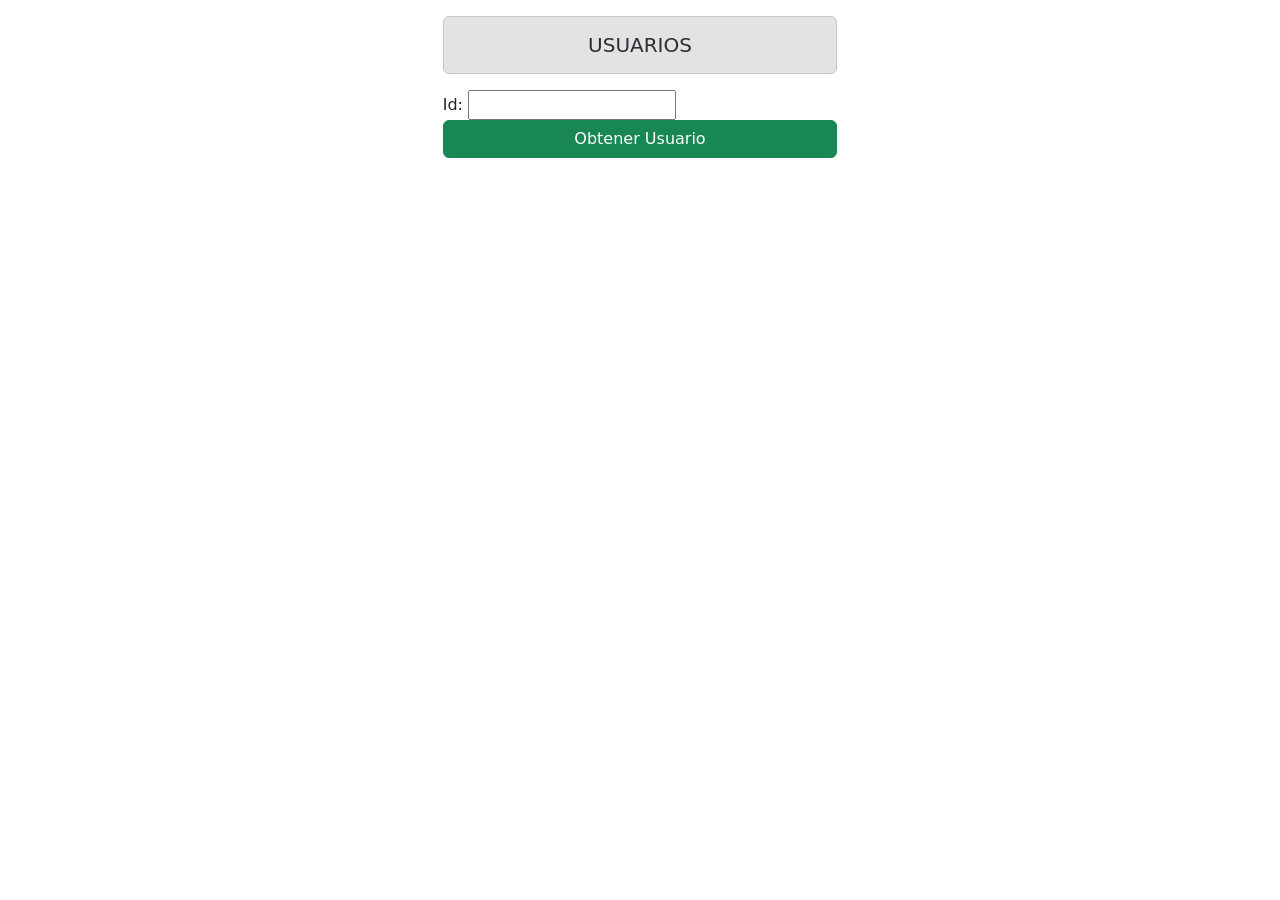
<file: sitios/BDDInyeccion/index.html>
<!DOCTYPE html>
<html lang="en">
<head>
<meta charset="UTF-8" />
<meta http-equiv="X-UA-Compatible" content="IE=edge" />
<meta name="viewport" content="width=device-width, initial-scale=1.0" />
<title>Usuarios</title>
<link
 href="https://cdn.jsdelivr.net/npm/bootstrap@5.3.3/dist/css/bootstrap.min.css"
 rel="stylesheet"
 integrity="sha384-QWTKZyjpPEjISv5WaRU9OFeRpok6YctnYmDr5pNlyT2bRjXh0JMhjY6hW+ALEwIH"
 crossorigin="anonymous"
/>
</head>
<body>
<form method="GET" action="procesaPeticion.php" class="col-4 m-auto p-3">
 <h5 class="text-center alert alert-secondary">USUARIOS</h5>
 Id:
  <input type="text" name="id" />
  <div class="d-grid gap-2">
  <button type="submit" class="btn btn-success">Obtener Usuario</button>
  </div>
 </form>
</body>
</html>
</file>
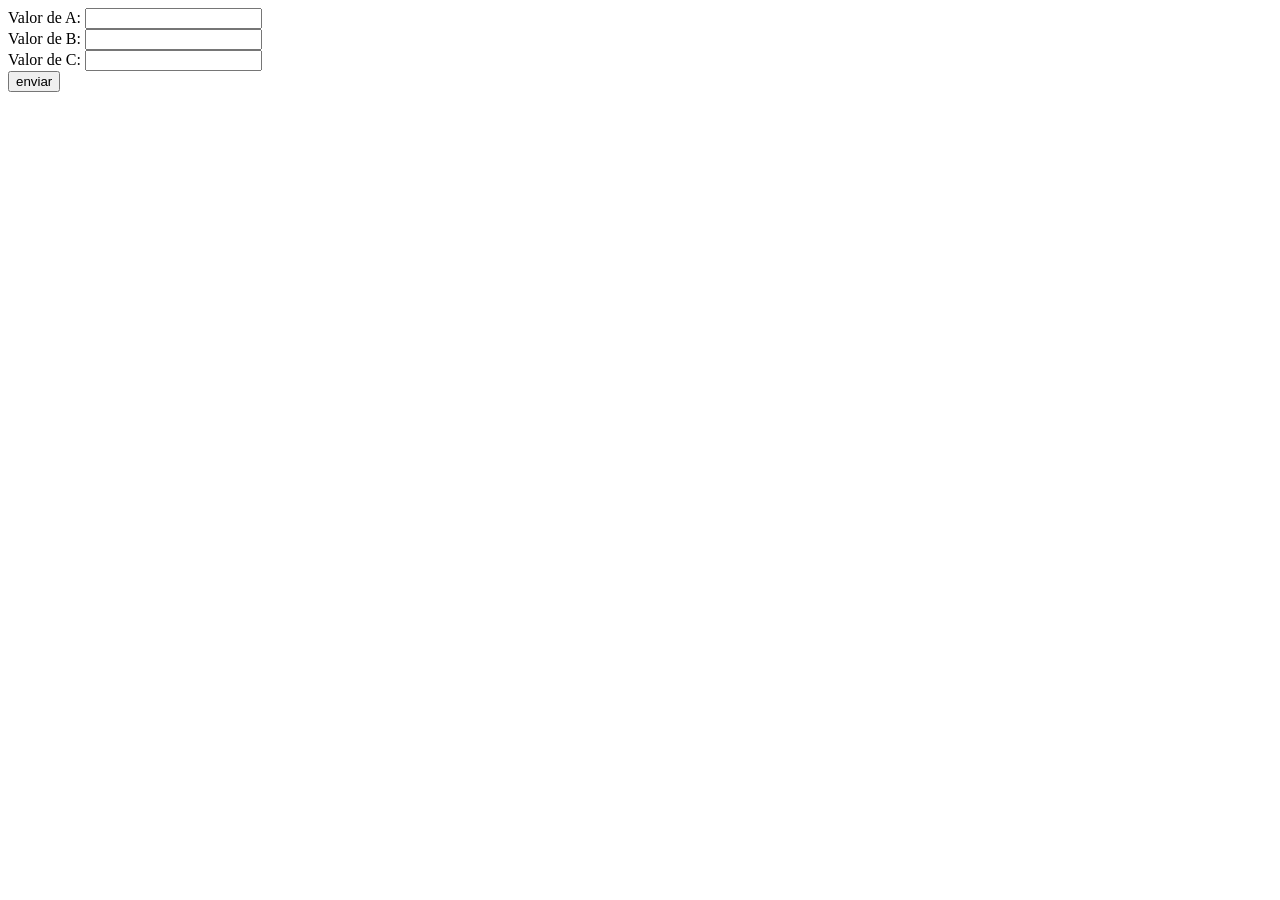
<file: sitios/EcuacionDeSegundoGrado/index.html>
<!DOCTYPE html>
<html lang="en">
<head>
    <meta charset="UTF-8">
    <meta name="viewport" content="width=device-width, initial-scale=1.0">
    <title>Document</title>
</head>
<body>
    <form action="ecuacion.php" method="get">
        Valor de A: <input type="number" name="valorA"><br>
        Valor de B: <input type="number" name="valorB"><br>
        Valor de C: <input type="number" name="valorC"><br>
        <input type="submit" id="btn_enviar" name="bn_enviar" value="enviar">
    </form>
</body>
</html>
</file>
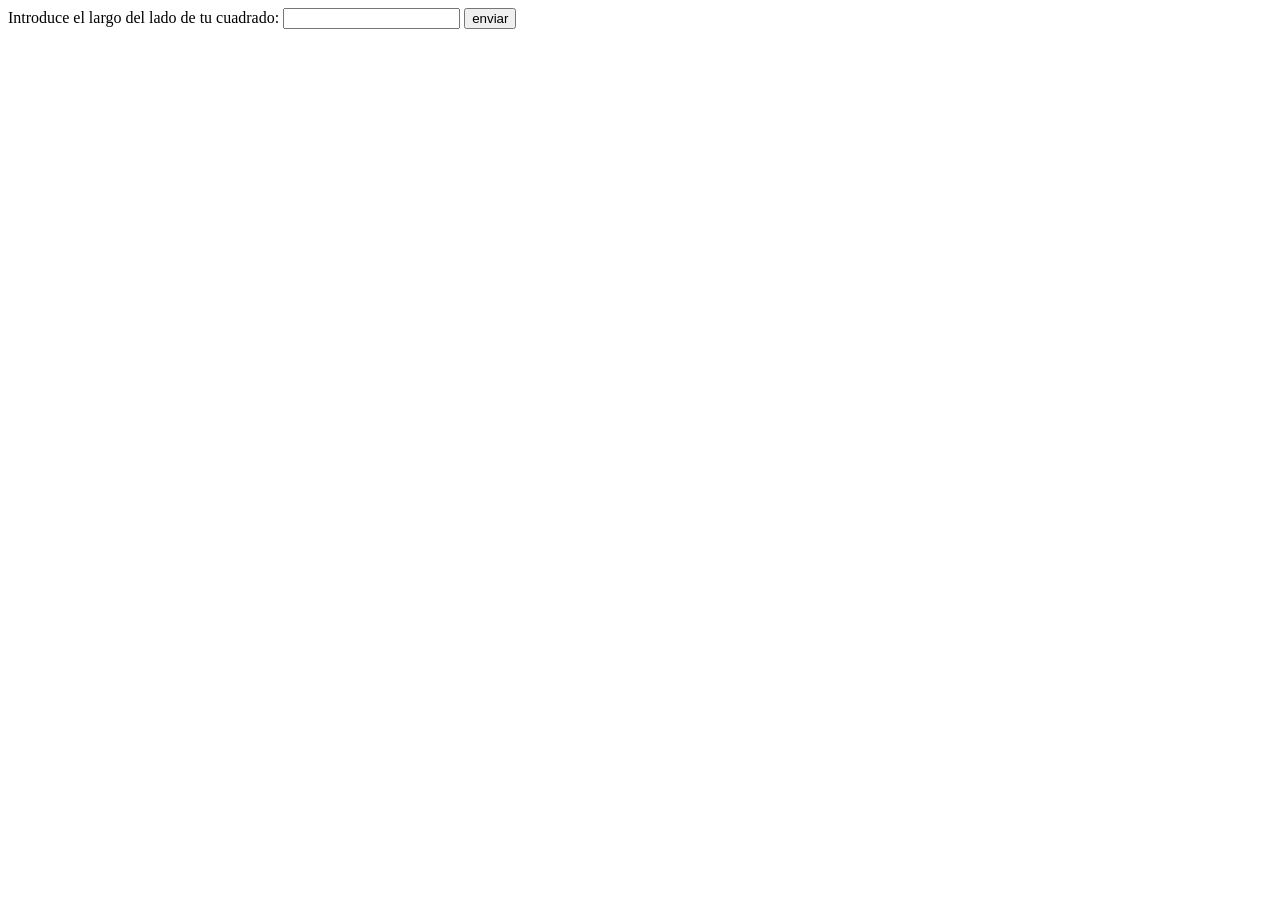
<file: sitios/AreaCuadrado/cuadrado.html>
<!DOCTYPE html>
<html lang="en">
<head>
    <meta charset="UTF-8">
    <meta name="viewport" content="width=device-width, initial-scale=1.0">
    <title>Document</title>
</head>
<body>
    <form action="cuadrado.php" method="get">
        Introduce el largo del lado de tu cuadrado:
        <input type="number" name="lado">
        <input type="submit" id="btn_enviar" name="bn_enviar" value="enviar">
    </form>
</body>
</html>
</file>
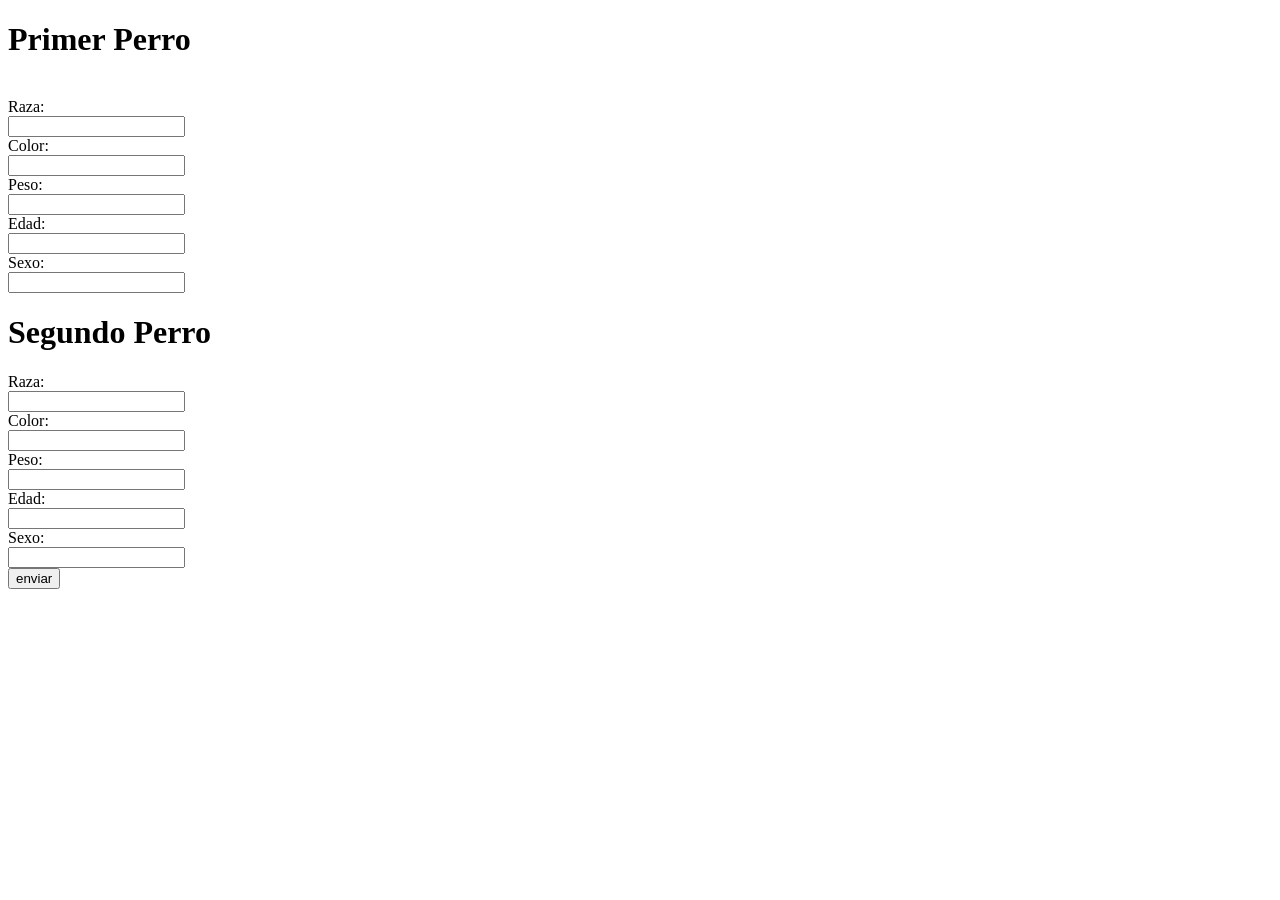
<file: sitios/CrucePerros/FormularioPerros.html>
<!DOCTYPE html>
<html lang="en">
<head>
    <meta charset="UTF-8">
    <meta name="viewport" content="width=device-width, initial-scale=1.0">
    <title>Document</title>
</head>
<body>
    <form action="index.php" method="get">
        <h1>Primer Perro</h1><br>
        Raza:<br>
        <input type="text" name="raza"><br>
        Color:<br>
        <input type="text" name="color"><br>
        Peso:<br>
        <input type="number" name="peso"><br>
        Edad:<br>
        <input type="number" name="edad"><br>
        Sexo:<br>
        <input type="text" name="sexo"><br>
        <h1>Segundo Perro</h1>
        Raza:<br>
        <input type="text" name="raza2"><br>
        Color:<br>
        <input type="text" name="color2"><br>
        Peso:<br>
        <input type="number" name="peso2"><br>
        Edad:<br>
        <input type="number" name="edad2"><br>
        Sexo:<br>
        <input type="text" name="sexo2"><br>
        <input type="submit" id="btn_enviar" name="bn_enviar" value="enviar">
    </form>
</body>
</html>
</file>
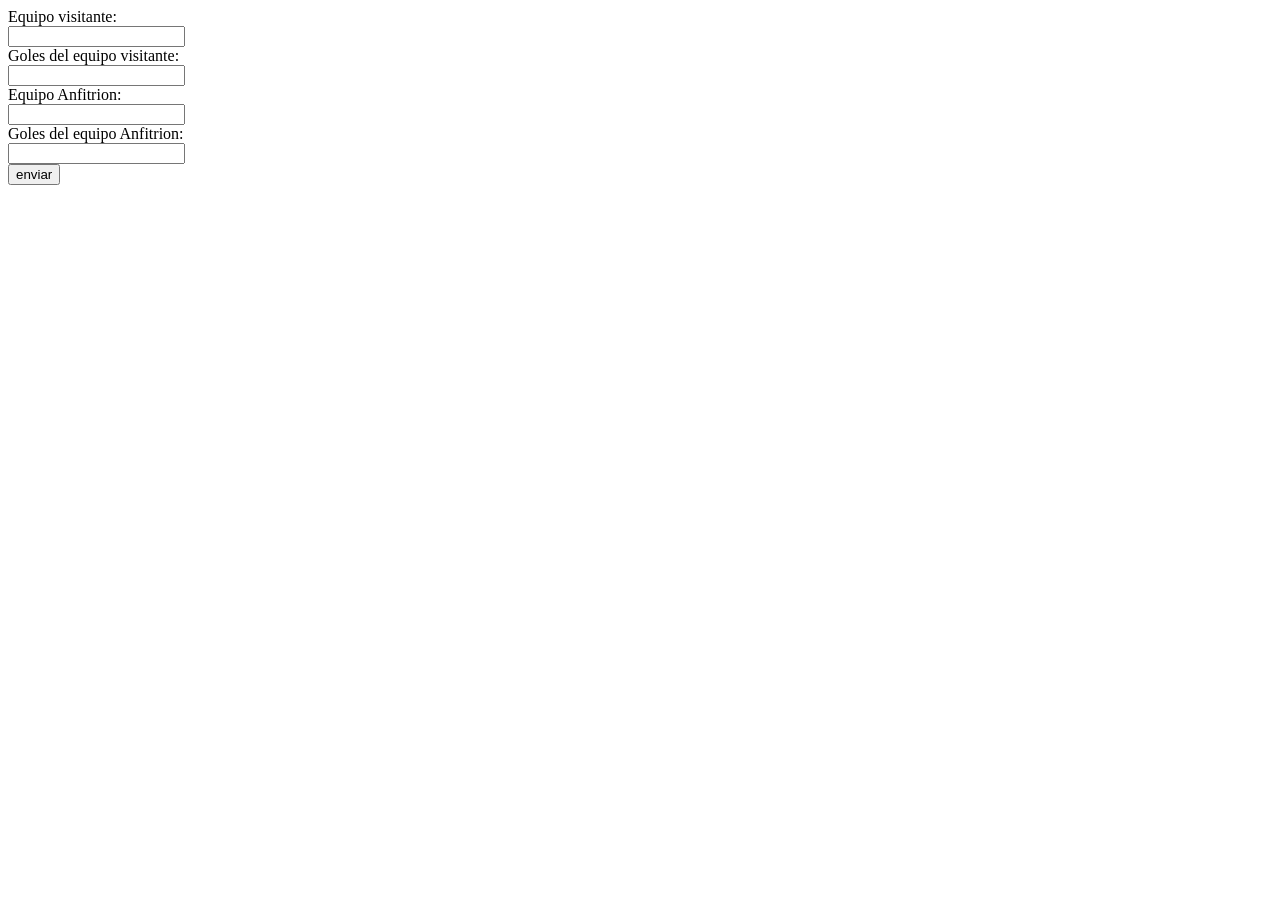
<file: sitios/EquiposDeFutbol/formularioEquipos.html>
<!DOCTYPE html>
<html lang="en">
<head>
    <meta charset="UTF-8">
    <meta name="viewport" content="width=device-width, initial-scale=1.0">
    <title>Document</title>
</head>
<body>
    <form action="equipos.php" method="get">
        Equipo visitante:<br>
        <input type="text" name="equipoVisitante"><br>
        Goles del equipo visitante:<br>
        <input type="number" name="golesVisitante"><br>
        Equipo Anfitrion:<br>
        <input type="text" name="equipoAnfitrion"><br>
        Goles del equipo Anfitrion:<br>
        <input type="number" name="golesAnfitrion"><br>
        <input type="submit" id="btn_enviar" name="bn_enviar" value="enviar">
    </form>
</body>
</html>
</file>
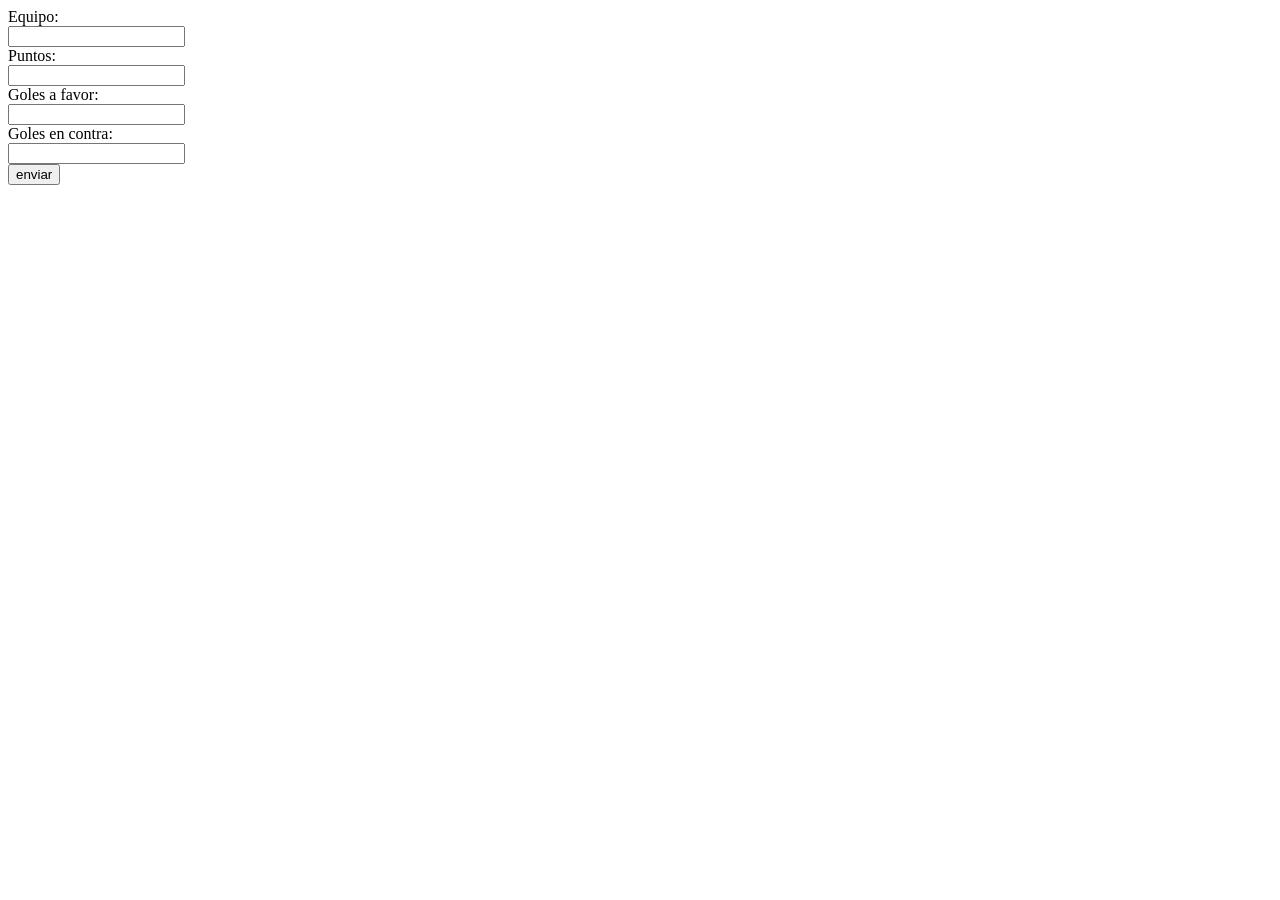
<file: sitios/PDOLiga/FormularioEquipos.html>
<!DOCTYPE html>
<html lang="en">
<head>
    <meta charset="UTF-8">
    <meta name="viewport" content="width=device-width, initial-scale=1.0">
    <title>Document</title>
</head>
<body>
    <form action="index2.php" method="get">
        Equipo:<br>
        <input type="text" name="nombre"><br>
        Puntos:<br>
        <input type="number" name="puntos"><br>
        Goles a favor:<br>
        <input type="number" name="gf"><br>
        Goles en contra:<br>
        <input type="number" name="gc"><br>
        <input type="submit" id="btn_enviar" name="bn_enviar" value="enviar">
    </form>
</body>
</html>
</file>
